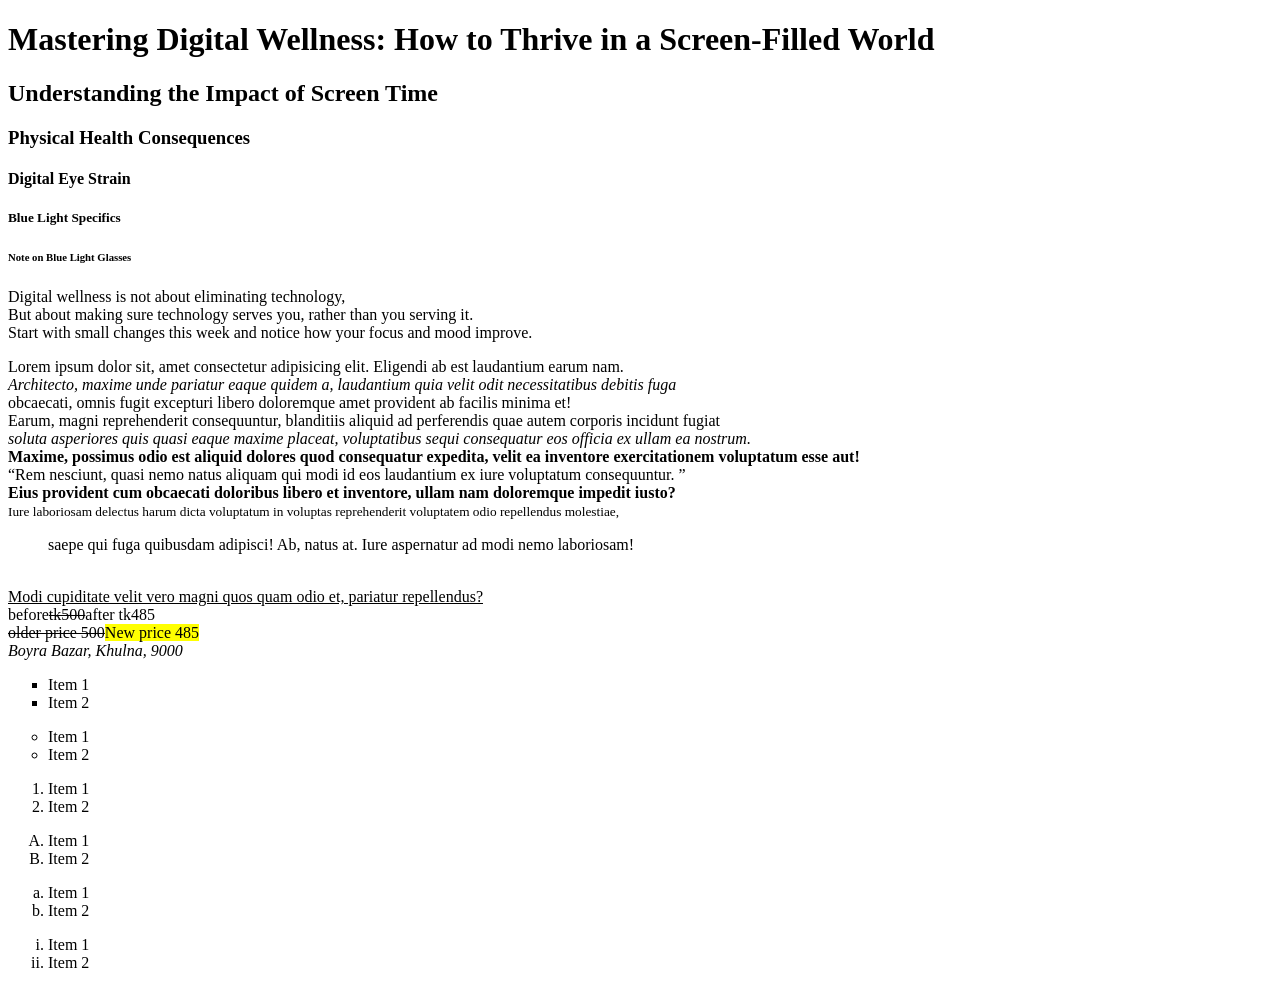
<file: 13.04.26/index.html>
<!DOCTYPE html>
<html lang="en">

<head>
    <meta charset="UTF-8">
    <meta name="viewport" content="width=device-width, initial-scale=1.0">
    <title>My First Webpage</title>
</head>

<body>
    <h1>Mastering Digital Wellness: How to Thrive in a Screen-Filled World</h1>
    <h2>Understanding the Impact of Screen Time</h2>
    <h3>Physical Health Consequences</h3>
    <h4>Digital Eye Strain</h4>
    <h5>Blue Light Specifics</h5>
    <h6>Note on Blue Light Glasses</h6>
    <p>Digital wellness is not about eliminating technology, <br> But about making sure technology serves you, rather
        than
        you serving it. <br>Start with small changes this week and notice how your focus and mood improve.</p>

    <p>Lorem ipsum dolor sit, amet consectetur adipisicing elit. Eligendi ab est laudantium earum nam.
        <br> <i>Architecto, maxime unde pariatur eaque quidem a, laudantium quia velit odit necessitatibus debitis
            fuga</i>
        <br> obcaecati, omnis fugit excepturi libero doloremque amet provident ab facilis minima et!
        <br>Earum, magni reprehenderit consequuntur, blanditiis aliquid ad perferendis quae autem corporis incidunt
        fugiat
        <br><em>soluta asperiores quis quasi eaque maxime placeat, voluptatibus sequi consequatur eos officia ex ullam
            ea nostrum.</em>
        <br><b>Maxime, possimus odio est aliquid dolores quod consequatur expedita, velit ea inventore exercitationem
            voluptatum esse aut!</b>
        <br><q>Rem nesciunt, quasi nemo natus aliquam qui modi id eos laudantium ex iure voluptatum consequuntur. </q>
        <br><strong>Eius provident cum obcaecati doloribus libero et inventore, ullam nam doloremque impedit
            iusto?</strong>
        <br><small>Iure laboriosam delectus harum dicta voluptatum in voluptas reprehenderit voluptatem odio repellendus
            molestiae, </small>
    <blockquote>saepe qui fuga quibusdam adipisci! Ab, natus at. Iure aspernatur ad modi nemo laboriosam!</blockquote>
    <br><u>Modi cupiditate velit vero magni quos quam odio et, pariatur repellendus?</u>
    <br>before<del>tk500</del>after tk485
    <!-- This is a comment on my code -->
    <br><span><del>older price 500</del><mark>New price 485</mark></span>
    <address>Boyra Bazar, Khulna, 9000 </address>
    <ul type="square">
        <li>Item 1 </li>
        <li> Item 2</li>
    </ul>
    <ul type="circle">
        <li>Item 1 </li>
        <li> Item 2</li>
    </ul>
    <ol>
        <li>Item 1</li>
        <li>Item 2</li>
    </ol>
    <ol type="A">
        <li>Item 1</li>
        <li>Item 2</li>
    </ol>
    <ol type="a">
        <li>Item 1</li>
        <li>Item 2</li>
    </ol>
    <ol type="i">
        <li>Item 1</li>
        <li>Item 2</li>
    </ol>
</body>

</html>
</file>
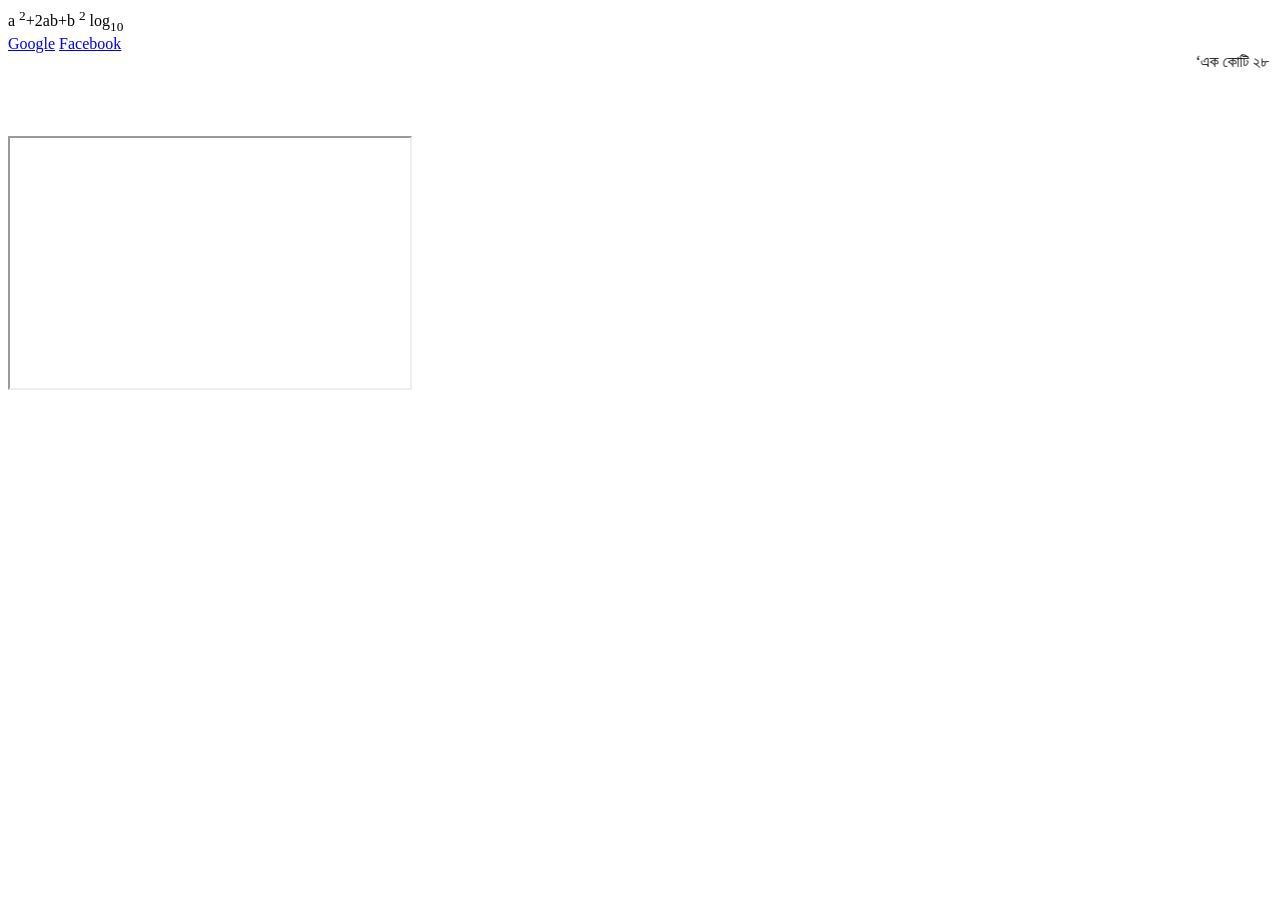
<file: 15.04.26/index.html>
<!DOCTYPE html>
<html lang="en">
<head>
    <meta charset="UTF-8">
    <meta name="viewport" content="width=device-width, initial-scale=1.0">
    <title>My document</title>
</head>
<body>
a <sup>2</sup>+2ab+b <sup>2</sup>
log<sub>10</sub><br>
<a href="https://www.google.com" target="_blank">Google</a>
<a href="https://facebook.com" target="_blank">Facebook</a>
<marquee behavior=""scroll amouny="10" direction="">‘এক কোটি ২৮ লাখ তো নিছেন আপনারা সবাই’, সেই অডিওতে ফেঁসে গেছেন পুলিশ কর্মকর্তা</marquee>

<iframe src="https://www.google.com/maps/embed?pb=!1m18!1m12!1m3!1d459.682483912498!2d89.55221841851306!3d22.822469549391407!2m3!1f0!2f0!3f0!3m2!1i1024!2i768!4f13.1!3m3!1m2!1s0x39ff9103faa609fb%3A0x3ac41ab63f8a8ae4!2sEASY%20Fashions%20Shib%20Bari%20More!5e0!3m2!1sen!2sbd!4v1776251469652!5m2!1sen!2sbd" width="400" height="250" style="border:3;" allowfullscreen="" loading="lazy" referrerpolicy="no-referrer-when-downgrade"></iframe>

<iframe width="560" height="315" src="https://www.youtube.com/embed/QXeEoD0pB3E?si=aIhhLkSvffmaKN5A" title="YouTube video player" frameborder="0" allow="accelerometer; autoplay; clipboard-write; encrypted-media; gyroscope; picture-in-picture; web-share" referrerpolicy="strict-origin-when-cross-origin" allowfullscreen></iframe>






</body>
</html>
</file>
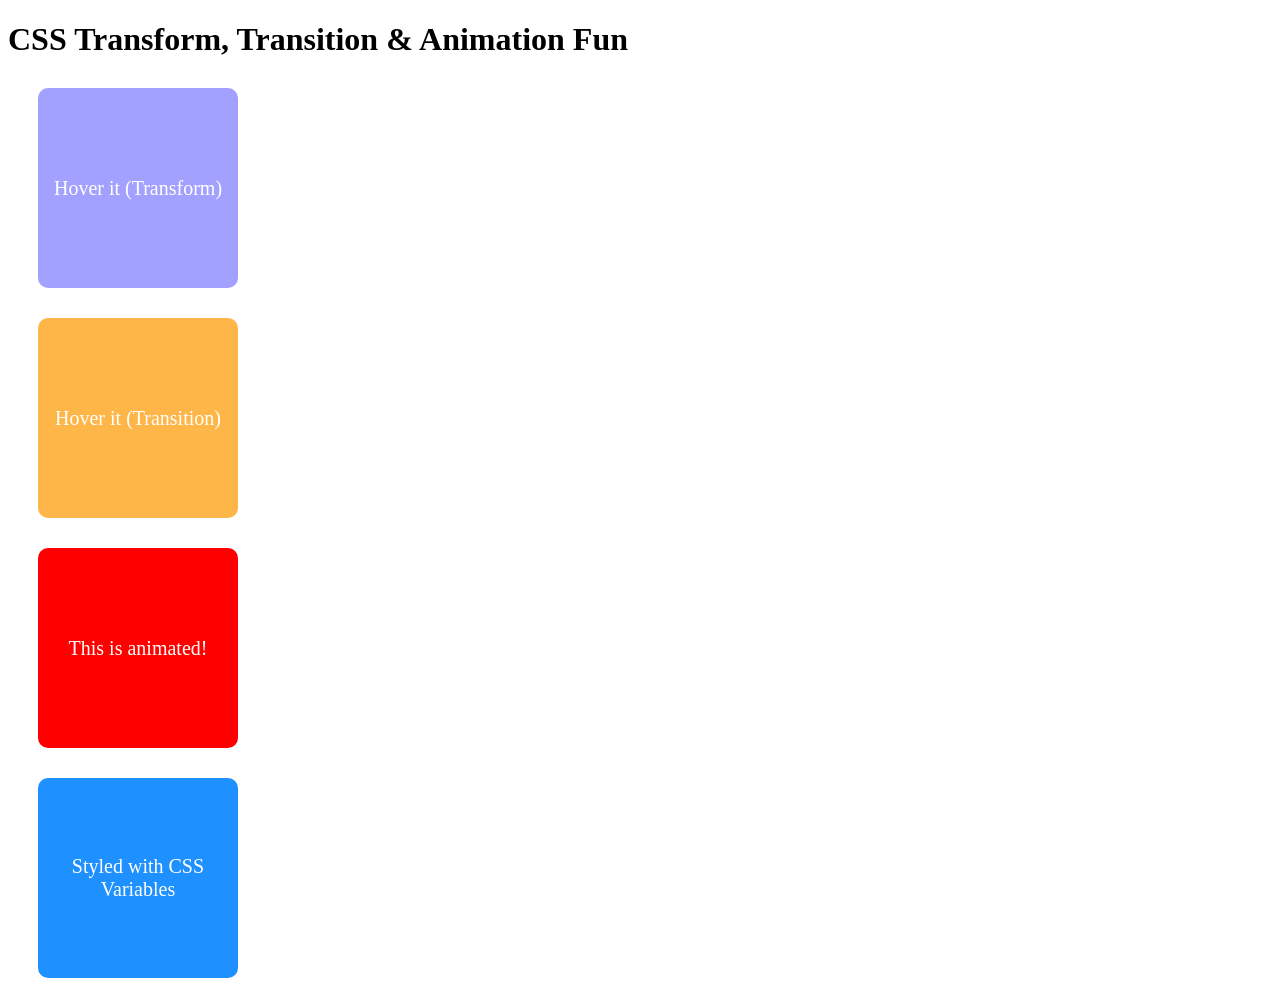
<file: 05.05.26/DIY OMO/index.html>
<!DOCTYPE html>
<html lang="en">
<head>
  <meta charset="UTF-8">
  <meta name="viewport" content="width=device-width, initial-scale=1.0">
  <title>CSS Transform Playground</title>
  <link rel="stylesheet" href="style.css">
</head>
<body>
  <h1>CSS Transform, Transition & Animation Fun</h1>

  <!-- Transform demo -->
  <div class="box transform-box">Hover it (Transform)</div>

  <!-- Transition demo -->
  <div class="box transition-box">Hover it (Transition)</div>

  <!-- Animation demo -->
  <div class="box animation-box">This is animated!</div>

  <!-- CSS Variables demo -->
  <div class="box variable-box">
    Styled with CSS Variables
  </div>
</body>
</html>
</file>
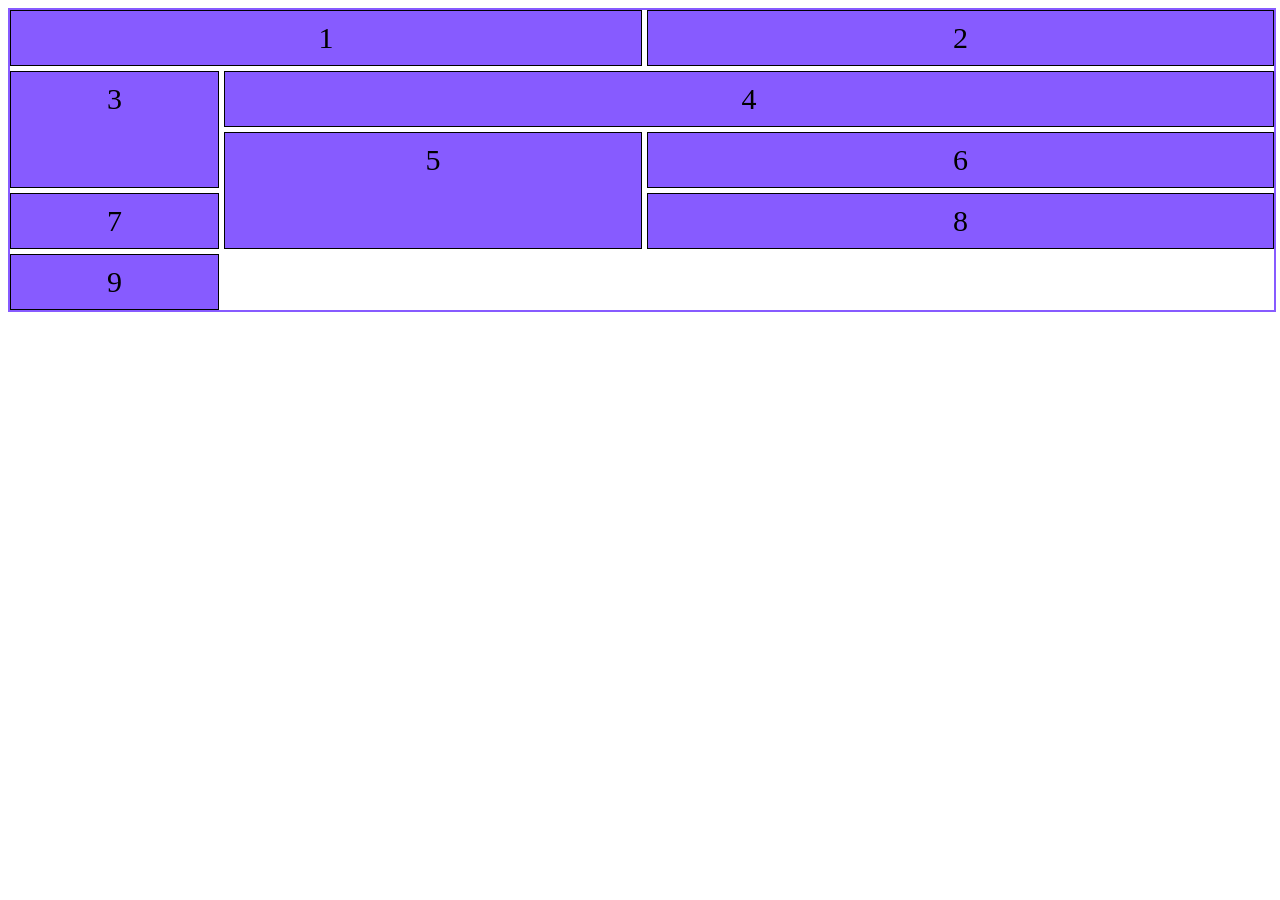
<file: 06.05.26/Class/index.html>
<!DOCTYPE html>
<html lang="en">
<head>
    <meta charset="UTF-8">
    <meta name="viewport" content="width=device-width, initial-scale=1.0">
    <title>Document</title>
    <link rel="stylesheet" href="style.css">
</head>
<body>
    <div class="container">
        <div class="c1">1</div>
        <div class="c2">2</div>
        <div class="c3">3</div>  
        <div class="c4">4</div>
        <div class="c5">5</div>
        <div class="c6">6</div>  
        <div class="c7">7</div>
        <div class="c8">8</div>
        <div class="c9">9</div>  
    </div>
</body>
</html>
</file>
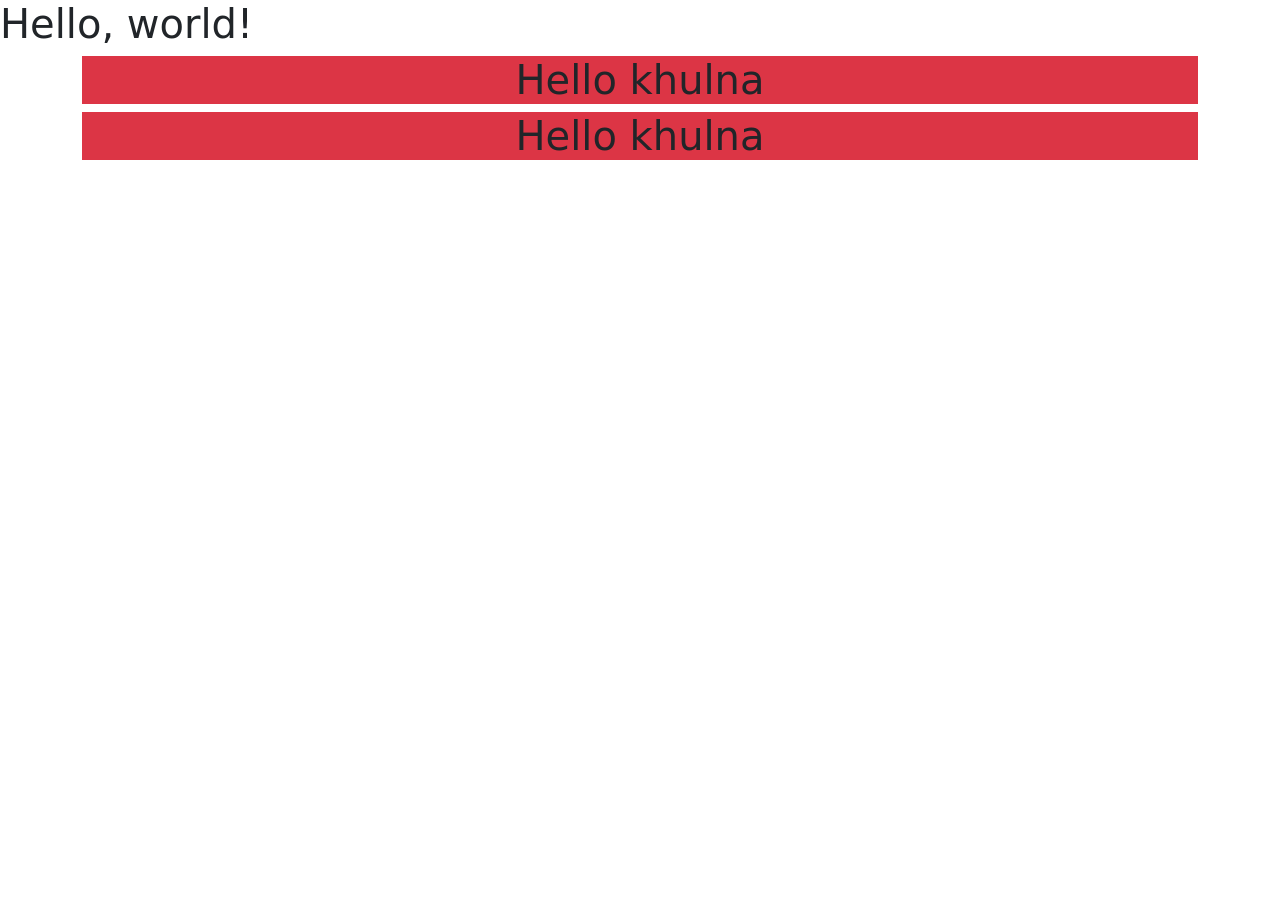
<file: 14.0526/indx.html>
<!doctype html>
<html lang="en">

<head>
    <meta charset="utf-8">
    <meta name="viewport" content="width=device-width, initial-scale=1">
    <title>Bootstrap demo</title>
    <link href="https://cdn.jsdelivr.net/npm/bootstrap@5.3.8/dist/css/bootstrap.min.css" rel="stylesheet"
        integrity="sha384-sRIl4kxILFvY47J16cr9ZwB07vP4J8+LH7qKQnuqkuIAvNWLzeN8tE5YBujZqJLB" crossorigin="anonymous">
</head>

<body>
    <h1>Hello, world!</h1>

<div class="container mt-0">
<h1 class="text-center bg-danger" >
Hello khulna
</h1>

    </div><div class="container mt-0">
<h1 class="text-center bg-danger" >
Hello khulna
</h1>

    </div>

    <script src="https://cdn.jsdelivr.net/npm/bootstrap@5.3.8/dist/js/bootstrap.bundle.min.js"
        integrity="sha384-FKyoEForCGlyvwx9Hj09JcYn3nv7wiPVlz7YYwJrWVcXK/BmnVDxM+D2scQbITxI"
        crossorigin="anonymous"></script>

</body>

</html>
</file>
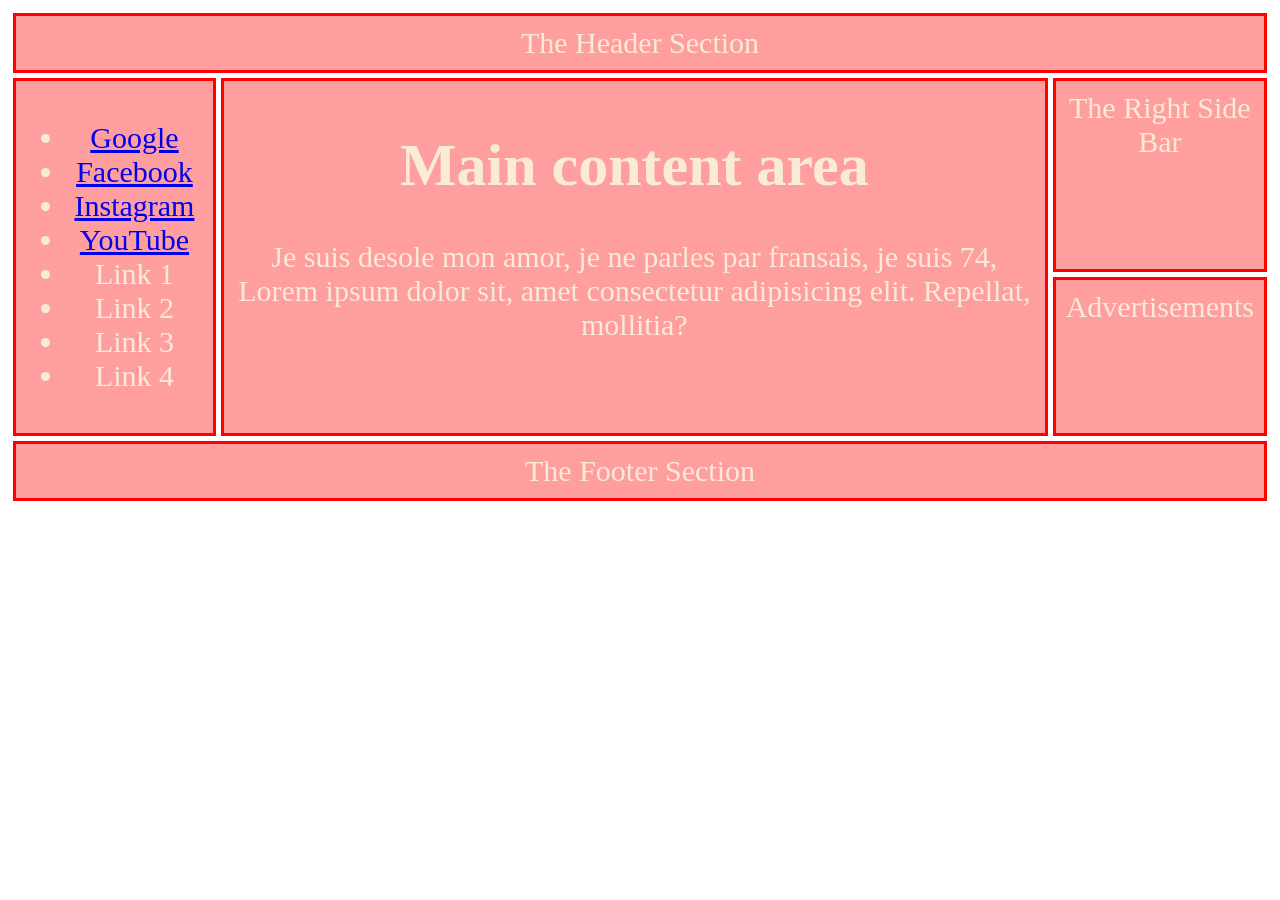
<file: 06.05.26/Class Ser/Layout HTML/Layout.HTML>
<!DOCTYPE html>
<html lang="en">
<head>
    <meta charset="UTF-8">
    <meta name="viewport" content="width=device-width, initial-scale=1.0">
    <title>Document</title>
    <link rel="stylesheet" href="style.css">
</head>
<body>
    <div class="mainlayout">
        <div class="header">The Header Section</div>
        <div class="leftasidebar"><ul>
            <li><a href="https://www.google.com" target="_blank">Google</a></li>
            <li><a href="https://www.facebook.com" target="_blank">Facebook</a></li>
            <li><a href="https://www.instagram.com" target="_blank">Instagram</a></li>
            <li><a href="https://www.YouTube.com" target="_blank">YouTube</a></li>
            <li>Link 1</li>
            <li>Link 2</li>
            <li>Link 3</li>
            <li>Link 4</li>
        </ul></div>
        <div class="maincontent">
            <h1>Main content area</h1>
            <p>Je suis desole mon amor, je ne parles par fransais, je suis 74, Lorem ipsum dolor sit, amet consectetur adipisicing elit. Repellat, mollitia?</p>
        </div>
        <div class="rightsidebar">The Right Side Bar</div>
        <div class="ads">Advertisements</div>
        <div class="footer">The Footer Section</div>
    </div>
</body>
</html>
</file>
<file: 05.05.26/DIY OMO/style.css>
/* CSS Variables */
:root {
  --primary-bg: #1e90ff;
  --secondary-bg: #ff6f61;
  --font-color: #fff;
  --font-size: 20px;
  --box-size: 200px;
}

/* General box styling */
.box {
  width: var(--box-size);
  height: var(--box-size);
  margin: 30px;
  display: flex;
  align-items: center;
  justify-content: center;
  font-size: var(--font-size);
  color: var(--font-color);
  background-color: var(--secondary-bg);
  border-radius: 10px;
  text-align: center;
  cursor: pointer;
}

/* Transform demo */
.transform-box {
  background-color: #a2a1ff;
  transition: transform 0.5s ease;
}
.transform-box:hover {
  transform: rotate(30deg) scale(1.2) translateX(30px);
}

/* Transition demo */
.transition-box {
  background-color: #ffb648;
  transition: background-color 2s, width 2s, height 2s;
}
.transition-box:hover {
  background-color: #21ffcf;
  width: 250px;
  height: 250px;
}

/* Animation demo */
.animation-box {
  background-color: #ff0000;
  position: relative;
  animation: dance 4s infinite alternate ease-in-out;
}
@keyframes dance {
  0%   { transform: translateX(0) rotate(0deg); background-color: #ff0000; }
  50%  { transform: translateX(100px) rotate(45deg); background-color: #ffb648; }
  100% { transform: translateX(0) rotate(-45deg); background-color: #21ffcf; }
}

/* CSS Variables demo */
.variable-box {
  background-color: var(--primary-bg);
  font-size: var(--font-size);
  color: var(--font-color);
}


/* What You Get
Transform box → spins, grows, and slides when hovered.

Transition box → smoothly changes size and color when hovered.

Animation box → dances back and forth forever.

Variable box → styled using CSS variables (easy to theme).

This setup is like a mini playground where you can experiment. 
Change values in style.
css (like rotate(30deg) or animation-duration: 2s)
And watch the magic happen. */
</file>
<file: 06.05.26/Class/style.css>
.container div {
  background-color: #875bff;
  border: 1px solid black;
  padding: 10px;
  font-size: 30px;
  text-align: center;
  /* gap: 10px; */
}

.container {
    width: 100%;
    height: 100%;
    border: 2px solid #875bff;
    display: grid;
    /* grid-template-columns: 40px 100px 150px auto; */
    grid-template-columns: 1fr 2fr 3fr;

    /* 5= col, 1fr = 1fraction (area) */
    /* grid-template-columns: repeat(5, 1fr);  */

    /*minimun 80 pixels col*/
    /* grid-template-columns: minmax(80px, 1fr) 150px 150px;  */


    /* grid-template-rows: 80px 200px; */
    grid-template-rows: auto auto auto;

    /*only for col-gap*/
    /* column-gap: 50px;  */

    /*only for row-gap and "gap" is for both col and row*/
    /* row-gap: 10px; */

    /* "gap" is for both col and row */
    gap: 5px;

}

.c1 {
        grid-column: 1 / span 2;

}
    .c3 {
        grid-row: 2 / span 2;
    }

    .c4 {
        grid-column: 2 / span 2;
    }

    .c5{
        grid-row: 3 / span 2;
    }
</file>
<file: 06.05.26/Class Ser/Layout HTML/style.css>
.mainlayout div {
    background-color: #ff9e9e;
    color: antiquewhite;
    padding: 10px;
    font-size: 30px;
    text-align: center;
    border: 3px red solid;
}

.mainlayout {
    display: grid;
    grid-template-columns: repeat(6, 1fr);
    gap: 5px;
    padding: 5px;
}

.header {
    grid-column: 1 / span 6;
}

.leftasidebar {
    grid-row: 2 / span 2;
}

.maincontent {
    grid-column: 2 / span 4;
    grid-row: 2 / span 2 ;
}
.footer{
    grid-column: 1 / span 6;    
}
</file>
